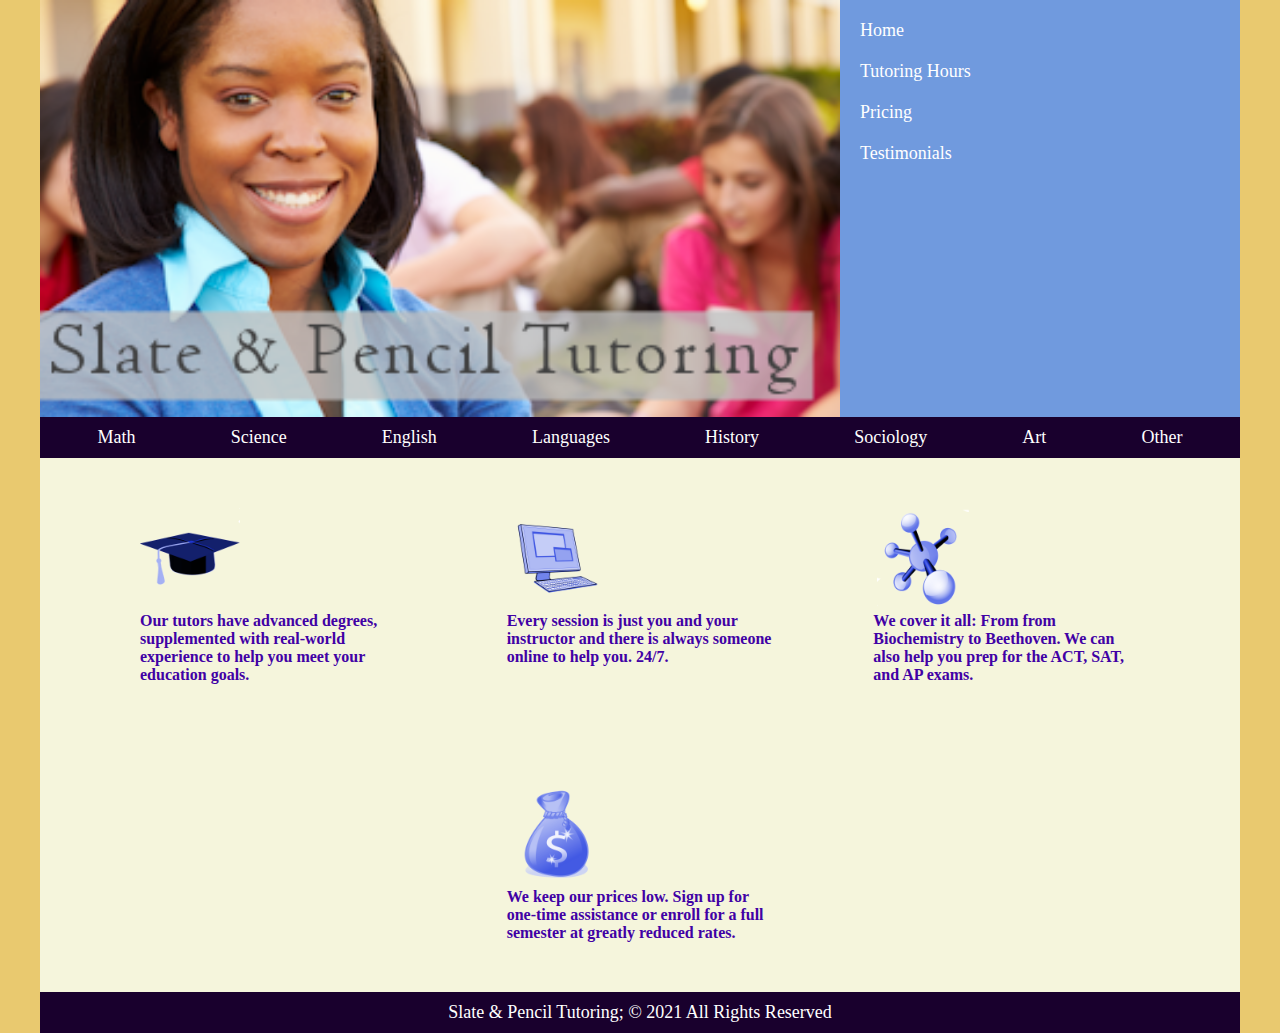
<file: index.html>
<!DOCTYPE html>
<html lang="en">
  <head>
    <meta charset="utf-8" />
    <link href="styles/reset.css" rel="stylesheet" />
    <link href="styles/layout.css" rel="stylesheet" />
    <link href="styles/styles.css" rel="stylesheet" />
    <link href="styles/individual/home.css" rel="stylesheet" />
    <title>Slate &amp; Pencil Tutoring</title>
  </head>

  <body>
    <img id="logo" src="images/sp_logo.png" alt="Slate & Pencil Tutoring" />

    <nav class="vertical">
      <ul>
        <li><a href="index.html">Home</a></li>
        <li><a href="pages/hours.html">Tutoring Hours</a></li>
        <li><a href="pages/pricing.html">Pricing</a></li>
        <li><a href="pages/testimonials.html">Testimonials</a></li>
      </ul>
    </nav>

    <nav class="horizontal">
      <ul class="row">
        <li><a href="#">Math</a></li>
        <li><a href="#">Science</a></li>
        <li><a href="#">English</a></li>
        <li><a href="#">Languages</a></li>
        <li><a href="#">History</a></li>
        <li><a href="#">Sociology</a></li>
        <li><a href="#">Art</a></li>
        <li><a href="#">Other</a></li>
      </ul>
    </nav>

    <main>
      <section>
        <img src="images/sp_topic1.png" alt="" />
        <p>
          Our tutors have advanced degrees, supplemented with real-world
          experience to help you meet your education goals.
        </p>
      </section>
      <section>
        <img src="images/sp_topic2.png" alt="" />
        <p>
          Every session is just you and your instructor and there is always
          someone online to help you. 24/7.
        </p>
      </section>
      <section>
        <img src="images/sp_topic3.png" alt="" />
        <p>
          We cover it all: From from Biochemistry to Beethoven. We can also help
          you prep for the ACT, SAT, and AP exams.
        </p>
      </section>
      <section>
        <img src="images/sp_topic4.png" alt="" />
        <p>
          We keep our prices low. Sign up for one-time assistance or enroll for
          a full semester at greatly reduced rates.
        </p>
      </section>
    </main>

    <footer>
      Slate &amp; Pencil Tutoring; &copy; 2021 All Rights Reserved
    </footer>
  </body>
</html>
</file>
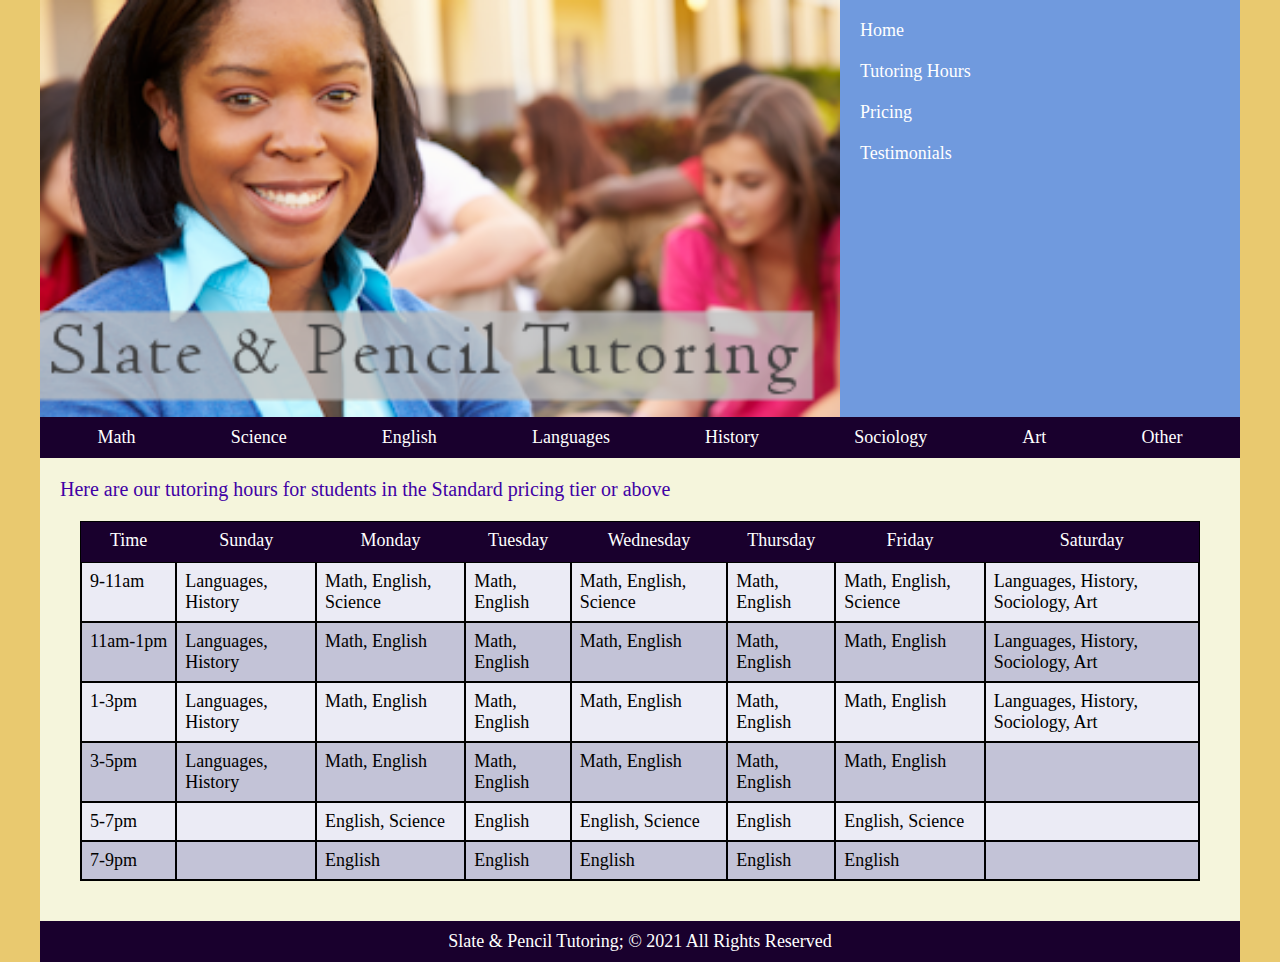
<file: pages/hours.html>
<!DOCTYPE html>
<html lang="en">
  <head>
    <meta charset="utf-8" />
    <link href="../styles/reset.css" rel="stylesheet" />
    <link href="../styles/layout.css" rel="stylesheet" />
    <link href="../styles/styles.css" rel="stylesheet" />
    <link href="../styles/individual/hours.css" rel="stylesheet" />
    <title>Slate &amp; Pencil Tutoring</title>
  </head>

  <body>
    <img id="logo" src="../images/sp_logo.png" alt="Slate & Pencil Tutoring" />

    <nav class="vertical">
      <ul>
        <li><a href="../index.html">Home</a></li>
        <li><a href="hours.html">Tutoring Hours</a></li>
        <li><a href="pricing.html">Pricing</a></li>
        <li><a href="testimonials.html">Testimonials</a></li>
      </ul>
    </nav>

    <nav class="horizontal">
      <ul class="row">
        <li><a href="#">Math</a></li>
        <li><a href="#">Science</a></li>
        <li><a href="#">English</a></li>
        <li><a href="#">Languages</a></li>
        <li><a href="#">History</a></li>
        <li><a href="#">Sociology</a></li>
        <li><a href="#">Art</a></li>
        <li><a href="#">Other</a></li>
      </ul>
    </nav>

    <main>
      <p>
        Here are our tutoring hours for students in the Standard pricing tier or
        above
      </p>
      <table>
        <thead>
          <tr>
            <th>Time</th>
            <th>Sunday</th>
            <th>Monday</th>
            <th>Tuesday</th>
            <th>Wednesday</th>
            <th>Thursday</th>
            <th>Friday</th>
            <th>Saturday</th>
          </tr>
        </thead>
        <tbody>
          <tr>
            <td>9-11am</td>
            <td>Languages, History</td>
            <td>Math, English, Science</td>
            <td>Math, English</td>
            <td>Math, English, Science</td>
            <td>Math, English</td>
            <td>Math, English, Science</td>
            <td>Languages, History, Sociology, Art</td>
          </tr>
          <tr>
            <td>11am-1pm</td>
            <td>Languages, History</td>
            <td>Math, English</td>
            <td>Math, English</td>
            <td>Math, English</td>
            <td>Math, English</td>
            <td>Math, English</td>
            <td>Languages, History, Sociology, Art</td>
          </tr>
          <tr>
            <td>1-3pm</td>
            <td>Languages, History</td>
            <td>Math, English</td>
            <td>Math, English</td>
            <td>Math, English</td>
            <td>Math, English</td>
            <td>Math, English</td>
            <td>Languages, History, Sociology, Art</td>
          </tr>
          <tr>
            <td>3-5pm</td>
            <td>Languages, History</td>
            <td>Math, English</td>
            <td>Math, English</td>
            <td>Math, English</td>
            <td>Math, English</td>
            <td>Math, English</td>
            <td></td>
          </tr>
          <tr>
            <td>5-7pm</td>
            <td></td>
            <td>English, Science</td>
            <td>English</td>
            <td>English, Science</td>
            <td>English</td>
            <td>English, Science</td>
            <td></td>
          </tr>
          <tr>
            <td>7-9pm</td>
            <td></td>
            <td>English</td>
            <td>English</td>
            <td>English</td>
            <td>English</td>
            <td>English</td>
            <td></td>
          </tr>
        </tbody>
      </table>
    </main>

    <footer>
      Slate &amp; Pencil Tutoring; &copy; 2021 All Rights Reserved
    </footer>
  </body>
</html>
</file>
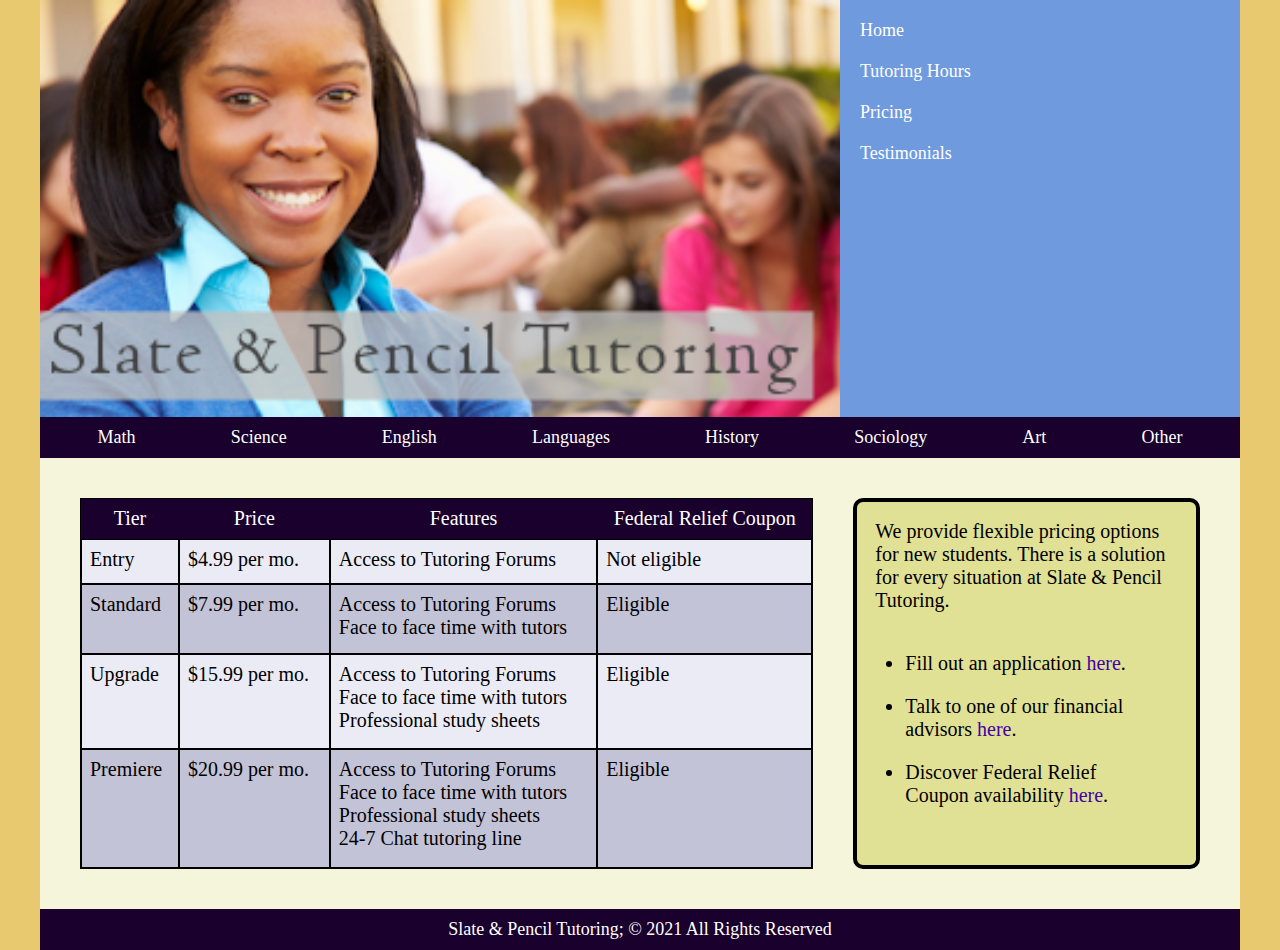
<file: pages/pricing.html>
<!DOCTYPE html>
<html lang="en">
  <head>
    <meta charset="utf-8" />
    <link href="../styles/reset.css" rel="stylesheet" />
    <link href="../styles/layout.css" rel="stylesheet" />
    <link href="../styles/styles.css" rel="stylesheet" />
    <link href="../styles/individual/pricing.css" rel="stylesheet" />
    <title>Slate &amp; Pencil Tutoring</title>
  </head>

  <body>
    <img id="logo" src="../images/sp_logo.png" alt="Slate & Pencil Tutoring" />

    <nav class="vertical">
      <ul>
        <li><a href="../index.html">Home</a></li>
        <li><a href="hours.html">Tutoring Hours</a></li>
        <li><a href="pricing.html">Pricing</a></li>
        <li><a href="testimonials.html">Testimonials</a></li>
      </ul>
    </nav>

    <nav class="horizontal">
      <ul class="row">
        <li><a href="#">Math</a></li>
        <li><a href="#">Science</a></li>
        <li><a href="#">English</a></li>
        <li><a href="#">Languages</a></li>
        <li><a href="#">History</a></li>
        <li><a href="#">Sociology</a></li>
        <li><a href="#">Art</a></li>
        <li><a href="#">Other</a></li>
      </ul>
    </nav>

    <main>
      <table>
        <thead>
          <tr>
            <th>Tier</th>
            <th>Price</th>
            <th>Features</th>
            <th>Federal Relief Coupon</th>
          </tr>
        </thead>
        <tbody>
          <tr>
            <td>Entry</td>
            <td>$4.99 per mo.</td>
            <td>Access to Tutoring Forums</td>
            <td>Not eligible</td>
          </tr>
          <tr>
            <td>Standard</td>
            <td>$7.99 per mo.</td>
            <td>
              Access to Tutoring Forums<br />
              Face to face time with tutors
            </td>
            <td>Eligible</td>
          </tr>
          <tr>
            <td>Upgrade</td>
            <td>$15.99 per mo.</td>
            <td>
              Access to Tutoring Forums<br />
              Face to face time with tutors<br />
              Professional study sheets
            </td>
            <td>Eligible</td>
          </tr>
          <tr>
            <td>Premiere</td>
            <td>$20.99 per mo.</td>
            <td>
              Access to Tutoring Forums<br />
              Face to face time with tutors<br />
              Professional study sheets<br />
              24-7 Chat tutoring line
            </td>
            <td>Eligible</td>
          </tr>
        </tbody>
      </table>
      <aside>
        <p>
          We provide flexible pricing options for new students. There is a
          solution for every situation at Slate &amp; Pencil Tutoring.
        </p>
        <ul>
          <li>Fill out an application <a href="#">here</a>.</li>
          <li>Talk to one of our financial advisors <a href="#">here</a>.</li>
          <li>
            Discover Federal Relief Coupon availability <a href="#">here</a>.
          </li>
        </ul>
      </aside>
    </main>

    <footer>
      Slate &amp; Pencil Tutoring; &copy; 2021 All Rights Reserved
    </footer>
  </body>
</html>
</file>
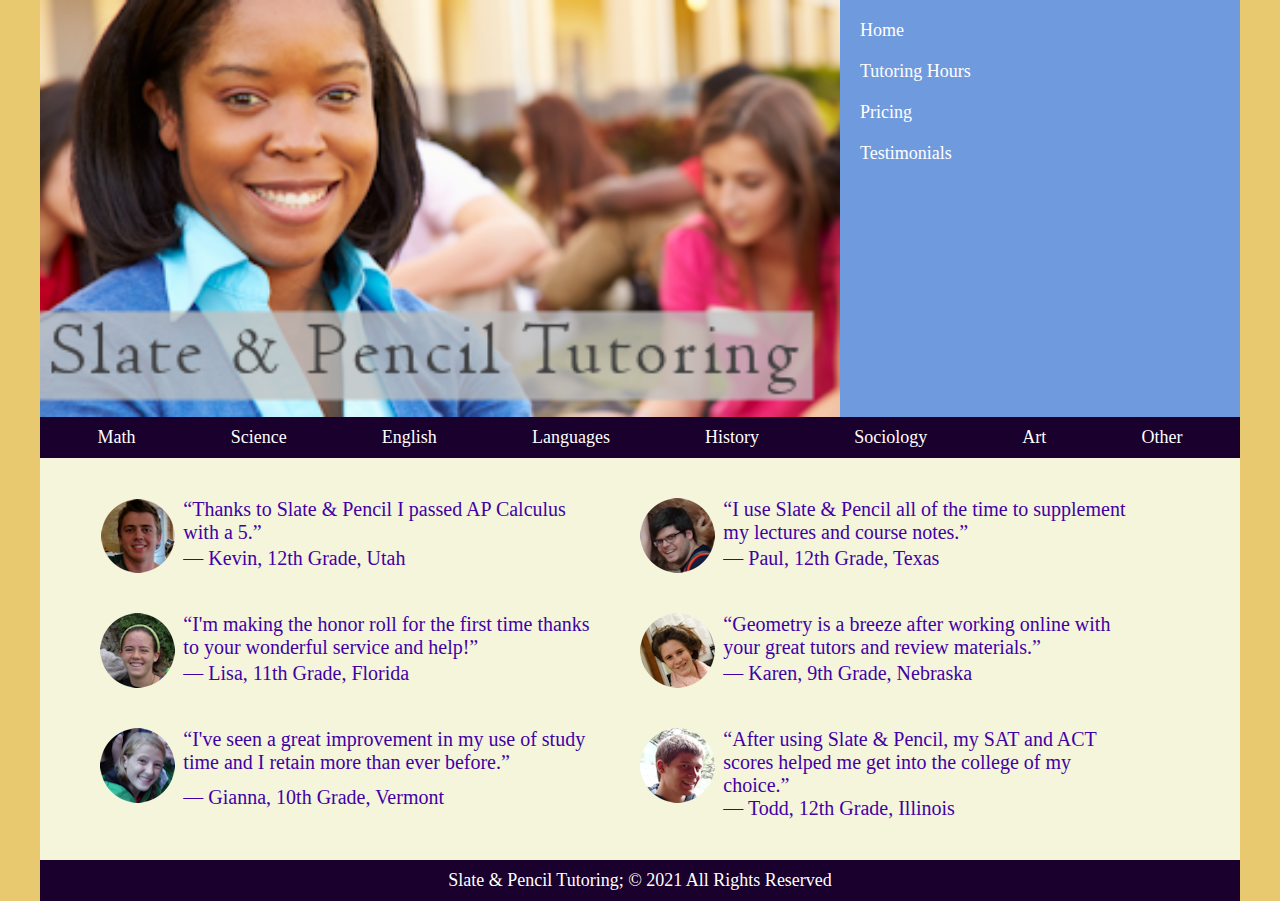
<file: pages/testimonials.html>
<!DOCTYPE html>
<html lang="en">
  <head>
    <meta charset="utf-8" />
    <link href="../styles/reset.css" rel="stylesheet" />
    <link href="../styles/layout.css" rel="stylesheet" />
    <link href="../styles/styles.css" rel="stylesheet" />
    <link href="../styles/individual/testimonials.css" rel="stylesheet" />
    <title>Slate &amp; Pencil Tutoring</title>
  </head>

  <body>
    <img id="logo" src="../images/sp_logo.png" alt="Slate & Pencil Tutoring" />

    <nav class="vertical">
      <ul>
        <li><a href="../index.html">Home</a></li>
        <li><a href="hours.html">Tutoring Hours</a></li>
        <li><a href="pricing.html">Pricing</a></li>
        <li><a href="testimonials.html">Testimonials</a></li>
      </ul>
    </nav>

    <nav class="horizontal">
      <ul class="row">
        <li><a href="#">Math</a></li>
        <li><a href="#">Science</a></li>
        <li><a href="#">English</a></li>
        <li><a href="#">Languages</a></li>
        <li><a href="#">History</a></li>
        <li><a href="#">Sociology</a></li>
        <li><a href="#">Art</a></li>
        <li><a href="#">Other</a></li>
      </ul>
    </nav>

    <main>
      <aside>
        <img src="../images/sp_student1.png" alt="" />
        <p>
          &ldquo;Thanks to <em>Slate &amp; Pencil</em> I passed AP Calculus with
          a 5.&rdquo;
        </p>
        <p>&mdash; Kevin, 12th Grade, Utah</p>
      </aside>
      <aside>
        <img src="../images/sp_student2.png" alt="" />
        <p>
          &ldquo;I use <em>Slate &amp; Pencil</em> all of the time to supplement
          my lectures and course notes.&rdquo;
        </p>
        <p>&mdash; Paul, 12th Grade, Texas</p>
      </aside>
      <aside>
        <img src="../images/sp_student3.png" alt="" />
        <p>
          &ldquo;I'm making the honor roll for the first time thanks to your
          wonderful service and help!&rdquo;
        </p>
        <p>&mdash; Lisa, 11th Grade, Florida</p>
      </aside>
      <aside>
        <img src="../images/sp_student4.png" alt="" />
        <p>
          &ldquo;Geometry is a breeze after working online with your great
          tutors and review materials.&rdquo;
        </p>
        <p>&mdash; Karen, 9th Grade, Nebraska</p>
      </aside>
      <aside>
        <img src="../images/sp_student5.png" alt="" />
        <p>
          &ldquo;I've seen a great improvement in my use of study time and I
          retain more than ever before.&rdquo;
        </p>
        <p>&mdash; Gianna, 10th Grade, Vermont</p>
      </aside>
      <aside>
        <img src="../images/sp_student6.png" alt="" />
        <p>
          &ldquo;After using <em>Slate &amp; Pencil</em>, my SAT and ACT scores
          helped me get into the college of my choice.&rdquo;
        </p>
        <p>&mdash; Todd, 12th Grade, Illinois</p>
      </aside>
    </main>

    <footer>
      Slate &amp; Pencil Tutoring; &copy; 2021 All Rights Reserved
    </footer>
  </body>
</html>
</file>
<file: styles/layout.css>
/*

Author: Matthew Larsen
Date: 08/15/2024
SDEV 106
File: layout.css 

*/

body {
  width: 1200px;
  display: grid;
  margin: 0 auto;
  grid-template-columns: repeat(3, 1fr);
  grid-template-areas:
    "logo logo vertical"
    "horizontal horizontal horizontal"
    "main main main"
    "main main main"
    "foot foot foot";
}

#logo {
  grid-area: logo;
}

.vertical {
  grid-area: vertical;
}

.horizontal {
  grid-area: horizontal;
}

main {
  grid-area: main;
}

footer {
  grid-area: foot;
}
</file>
<file: styles/styles.css>
/*

Author: Matthew Larsen
Date: 08/15/2024
SDEV 106
File: styles.css 

*/
html {
  background-color: rgb(233, 201, 111);
}

#logo {
  width: 100%;
}

.vertical {
  font-size: 18px;
  background-color: rgb(112, 154, 222);
  padding: 10px;
}

nav.vertical ul {
  list-style-type: none;
}

nav.vertical li {
  padding: 10px;
}

nav.horizontal {
  font-size: 18px;
  text-decoration: none;
  background-color: rgb(25, 0, 45);
}

.row {
  list-style-type: none;
  display: flex;
  flex-direction: row;
  flex-wrap: wrap;
  justify-content: space-around;
  padding: 10px;
}

main {
  background-color: rgb(245, 245, 220);
}

footer {
  color: white;
  font-size: 18px;
  background-color: rgb(25, 0, 45);
  padding: 10px;
  text-align: center;
}

/* Link Styles */

a:link {
  color: white;
  text-decoration: none;
}

a:visited {
  color: white;
  text-decoration: none;
}

a:hover {
  color: white;
  font-weight: bold;
  text-decoration: underline white;
}
a:active {
  background-color: black;
  font-style: italic;
}
</file>
<file: styles/individual/home.css>
/*

Author: Matthew Larsen
Date: 08/15/2024
SDEV 106
File: home.css 

*/

main {
  display: grid;
  grid-template-columns: repeat(3, 1fr);
  padding: 50px 100px;
  gap: 100px;
}

main section:nth-child(4) {
  grid-column: 2/3;
}

p {
  font-size: 16px;
  font-weight: bold;
  color: rgb(65, 1, 165);
}

img {
  width: 100px;
}
</file>
<file: styles/individual/hours.css>
/*

Author: Matthew Larsen
Date: 08/15/2024
SDEV 106
File: hours.css 

*/
main {
  padding: 20px;
}

p {
  font-size: 20px;
  color: rgb(65, 1, 165);
}
table {
  border: 1px solid black;
  border-spacing: 0;
  font-size: 18px;
  margin: 20px;
}

tbody tr:nth-child(even) {
  background-color: rgb(195, 195, 215);
}
tbody tr:nth-child(odd) {
  background-color: rgb(235, 235, 245);
}

thead {
  color: white;
  background-color: rgb(25, 0, 45);
  height: 40px;
}
th,
td {
  padding: 8px;
}
td {
  border: 1px solid;
}

tr td:first-child {
  white-space: nowrap;
}
</file>
<file: styles/individual/pricing.css>
/*

Author: Matthew Larsen
Date: 08/15/2024
SDEV 106
File: pricing.css 

*/

main {
  display: grid;
  grid-template-columns: repeat(3, 1fr);
  grid-template-areas: "table table aside";
  padding: 20px;
}

table {
  grid-area: table;
  border: 1px solid black;
  border-spacing: 0;
  font-size: 20px;
  margin: 20px;
}

tbody tr:nth-child(even) {
  background-color: rgb(195, 195, 215);
}
tbody tr:nth-child(odd) {
  background-color: rgb(235, 235, 245);
}

thead {
  color: white;
  background-color: rgb(25, 0, 45);
  height: 40px;
}
/* thead th:nth-child(3) {
  width: 275px;
} */
th,
td {
  padding: 8px;
}
td {
  border: 1px solid;
}

tr td:first-child {
  white-space: nowrap;
}

aside {
  grid-area: aside;
  border: 4px solid black;
  border-radius: 10px;
  margin: 20px;
  background-color: rgb(225, 225, 150);
  padding: 18px;
  font-size: 20px;
}

aside ul {
  padding: 30px;
}

aside ul li {
  padding: 10px 0;
}

/* aside link Styles */

aside a:link {
  color: rgb(65, 1, 165);
  text-decoration: none;
}

aside a:visited {
  color: rgb(120, 70, 175);
  text-decoration: none;
}

aside a:hover {
  color: rgb(65, 1, 165);
  font-weight: bold;
  text-decoration: underline rgb(25, 0, 45);
}
aside a:active {
  background-color: black;
  font-style: italic;
}
</file>
<file: styles/individual/testimonials.css>
/*

Author: Matthew Larsen
Date: 08/15/2024
SDEV 106
File: testimonials.css 

*/
main {
  display: grid;
  grid-template-columns: 1fr 1fr;
  padding: 40px 60px;
  padding-bottom: 0;
}

aside {
  display: grid;
  grid-template-columns: repeat(6, 1fr);
  grid-template-areas:
    "img p1 p1 p1 p1 p1"
    "img p2 p2 p2 p2 p2";
  color: rgb(65, 1, 165);
  font-size: 20px;
  margin-right: 40px;
  margin-bottom: 40px;
}

img {
  grid-area: img;
}
aside p:nth-child(2) {
  grid-area: p1;
}
aside p:nth-child(3) {
  grid-area: p2;
}
</file>
